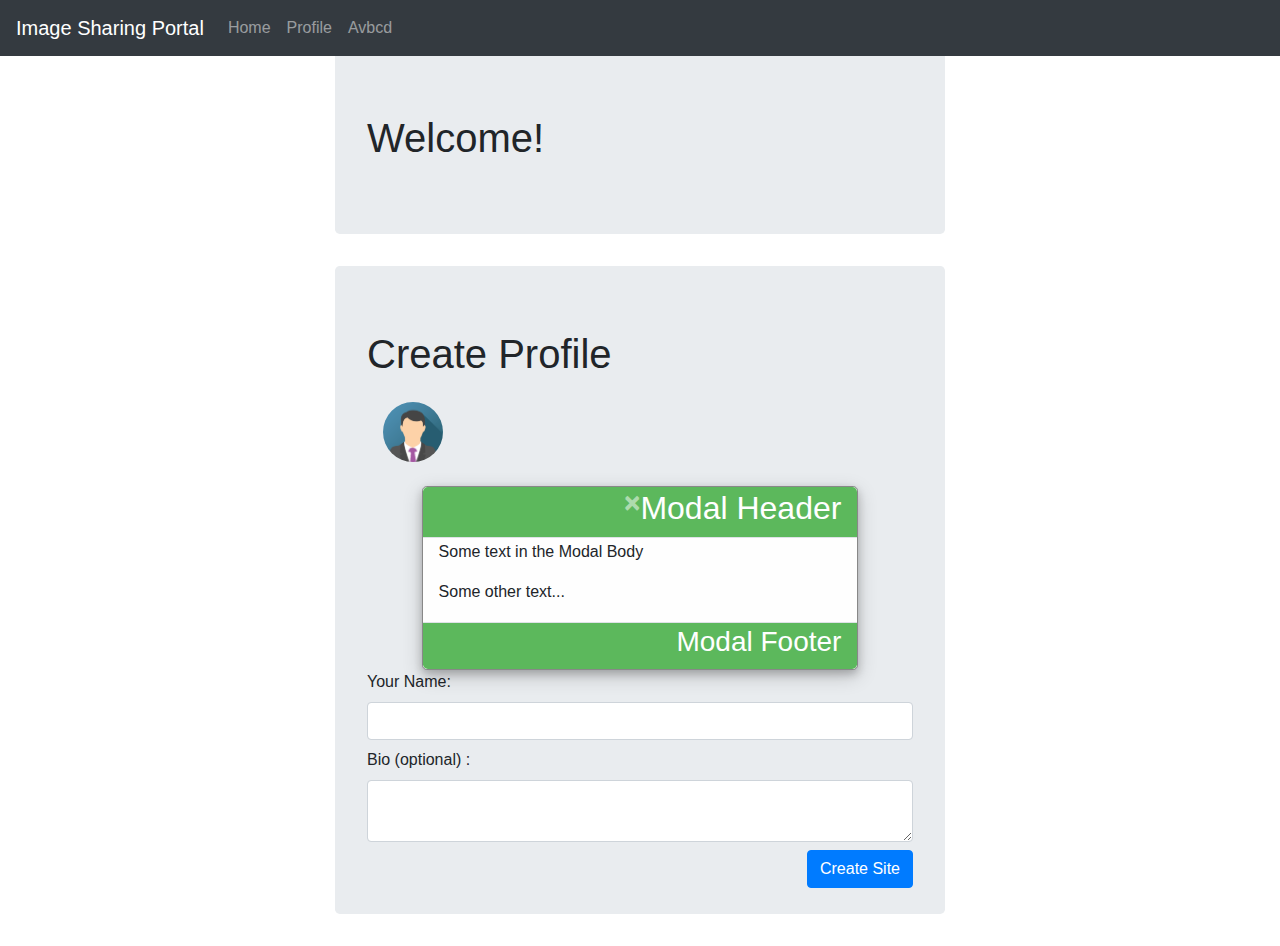
<file: index.html>
<!DOCTYPE html>
<html lang="en" dir="ltr">
	<head>
		<meta charset="utf-8">
		<meta name="viewport" content="width=device-width, initial-scale=1">
		<link rel="stylesheet" href="css/main.css">
		<link rel="stylesheet" href="https://maxcdn.bootstrapcdn.com/bootstrap/4.3.1/css/bootstrap.min.css">
		<script src="https://ajax.googleapis.com/ajax/libs/jquery/3.3.1/jquery.min.js"></script>
		<script src="https://cdnjs.cloudflare.com/ajax/libs/popper.js/1.14.7/umd/popper.min.js"></script>
		<script src="https://maxcdn.bootstrapcdn.com/bootstrap/4.3.1/js/bootstrap.min.js"></script>

		<script src="scripts/createUserSite.js"></script>

		<title>Image Sharing Portal</title>
		<style>
		.modal {
  display: none; /* Hidden by default */
  position: fixed; /* Stay in place */
  z-index: 1; /* Sit on top */
  padding-top: 100px; /* Location of the box */
  left: 0;
  top: 0;
  width: 100%; /* Full width */
  height: 100%; /* Full height */
  overflow: auto; /* Enable scroll if needed */
  background-color: rgb(0,0,0); /* Fallback color */
  background-color: rgba(0,0,0,0.4); /* Black w/ opacity */
}

/* Modal Content */
.modal-content {
  position: relative;
  background-color: #fefefe;
  margin: auto;
  padding: 0;
  border: 1px solid #888;
  width: 80%;
  box-shadow: 0 4px 8px 0 rgba(0,0,0,0.2),0 6px 20px 0 rgba(0,0,0,0.19);
  -webkit-animation-name: animatetop;
  -webkit-animation-duration: 0.4s;
  animation-name: animatetop;
  animation-duration: 0.4s
}

/* Add Animation */
@-webkit-keyframes animatetop {
  from {top:-300px; opacity:0}
  to {top:0; opacity:1}
}

@keyframes animatetop {
  from {top:-300px; opacity:0}
  to {top:0; opacity:1}
}

/* The Close Button */
.close {
  color: white;
  float: right;
  font-size: 28px;
  font-weight: bold;
}

.close:hover,
.close:focus {
  color: #000;
  text-decoration: none;
  cursor: pointer;
}

.modal-header {
  padding: 2px 16px;
  background-color: #5cb85c;
  color: white;
}

.modal-body {padding: 2px 16px;}

.modal-footer {
  padding: 2px 16px;
  background-color: #5cb85c;
  color: white;
}
</style>
	</head>
	<body>
		<div class="container-fluid">
			<img-share-portal></img-share-portal>
			<div class="contents">
				<!--create-site id="test"></create-site-->
				<div class="row">
					<div class="col-sm-3">

					</div>
					<div class="col-sm-6">
						<div class="jumbotron">
							<h1>Welcome!</h1>
						</div>
					</div>
					<div class="col-sm-3">

					</div>
				</div>
				<div class="row">
					<div class="col-sm-3">

					</div>
					<div class="col-sm-6">
						<div class="jumbotron">
							<h1>Create Profile</h1>
		  						<div class="media p-3">
									<label for="avatar">
										<img id="avatar-img" src="avatar.png" alt="" class="mr-3 rounded-circle" style="width:60px;height:60px" data-toggle="tooltip,modal" title="Upload your photo" onclick="showModal()">
									</label>
									<input type="file" style="visibility:hidden" id="avatar" name="user-avatar" accept="image/*" onchange="uploadProfilePhoto(this.files)">
		  						</div>

							<div class="myModal">
								<div class="modal-content">
    									<div class="modal-header">
      										<span class="close">&times;</span>
      										<h2>Modal Header</h2>
    									</div>
    									<div class="modal-body">
      										<p>Some text in the Modal Body</p>
      										<p>Some other text...</p>
    									</div>
    									<div class="modal-footer">
      										<h3>Modal Footer</h3>
    									</div>
  								</div>
							</div>

							<form class="form" enctype="multipart/formdata">
								<label for="user-name" class="mr-sm-2">Your Name:</label>
								<input type="text" class="form-control mb-2 mr-sm-2" id="user-name">
								<label for="bio" class="mr-sm-2">Bio (optional) :</label>
								<textarea id="bio" class="form-control mb-2 mr-sm-2"></textarea>
								<button type="button" id="createSiteBtn" class="btn btn-primary float-right" onclick="createSite()">Create Site</button>
							</form>
						</div>
					</div>
					<div class="col-sm-3">

					</div>
				</div>
			</div>
		</div>

		<script type="module" src="/modules/navbar.js"></script>
		<script type="module" src="/modules/main.js"></script>

		<script type="text/javascript">
			var modal = document.getElementById('myModal');

// Get the button that opens the modal
var btn = document.getElementById("avatar-img");

// Get the <span> element that closes the modal
var span = document.getElementsByClassName("close")[0];

// When the user clicks the button, open the modal
btn.onclick = function() {
  modal.style.display = "block";
}

// When the user clicks on <span> (x), close the modal
span.onclick = function() {
  modal.style.display = "none";
}

// When the user clicks anywhere outside of the modal, close it
window.onclick = function(event) {
  if (event.target == modal) {
    modal.style.display = "none";
  }

		}
		function confirm()	{

		}
		function uploadProfilePhoto(files)	{
			var img = document.getElementById('avatar-img')
			//console.log(img);
			var reader = new FileReader()

			reader.onload = function()	{
				var dataURL = reader.result;
				//Separate method to render modal using data URL

				img.src=dataURL;
			}
			reader.readAsDataURL(files[0]);
			//var extension = files[0].name.split(".")
			//var blob = new Blob(buf,'image/'+extension);

			//console.log(img);

			console.log(img.name);
			confirmChanges(img.src,img.name);
		}

		async function confirmChanges(image,name)	{

			var archive = await DatArchive.load(window.location)

			archive.writeFile("avatar1.png",image,{encoding:'base64'});
			alert("Success!");
		}
		</script>
	</body>
</html>
</file>
<file: css/main.css>
.contents	{
	margin-top: 4%;
}
.tooltip {
  position: relative;
  display: inline-block;
  border-bottom: 1px dotted black;
}

.tooltip .tooltiptext {
  visibility: hidden;
  width: 120px;
  background-color: #555;
  color: #fff;
  text-align: center;
  border-radius: 6px;
  padding: 5px 0;
  position: absolute;
  z-index: 1;
  bottom: 125%;
  left: 50%;
  margin-left: -60px;
  opacity: 0;
  transition: opacity 0.3s;
}

.tooltip .tooltiptext::after {
  content: "";
  position: absolute;
  top: 100%;
  left: 50%;
  margin-left: -5px;
  border-width: 5px;
  border-style: solid;
  border-color: #555 transparent transparent transparent;
}

.tooltip:hover .tooltiptext {
  visibility: visible;
  opacity: 1;
}
</file>
